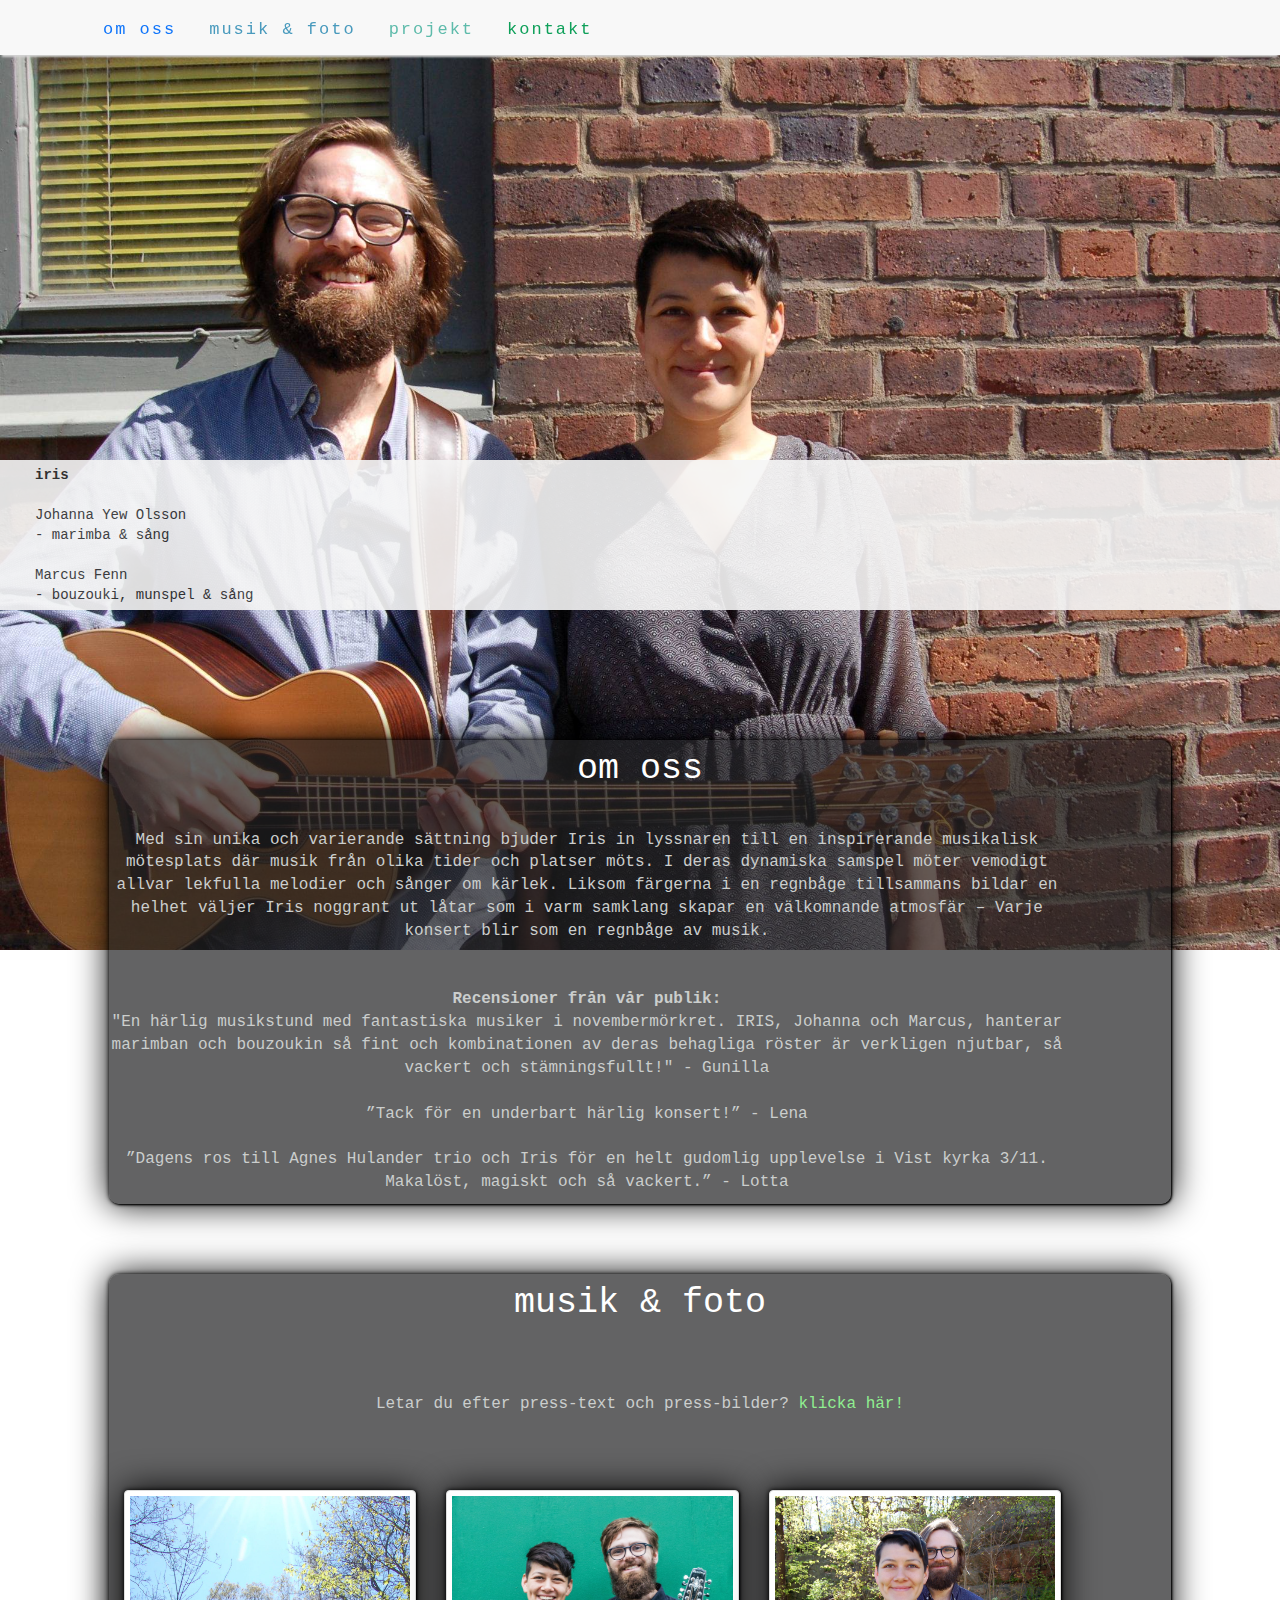
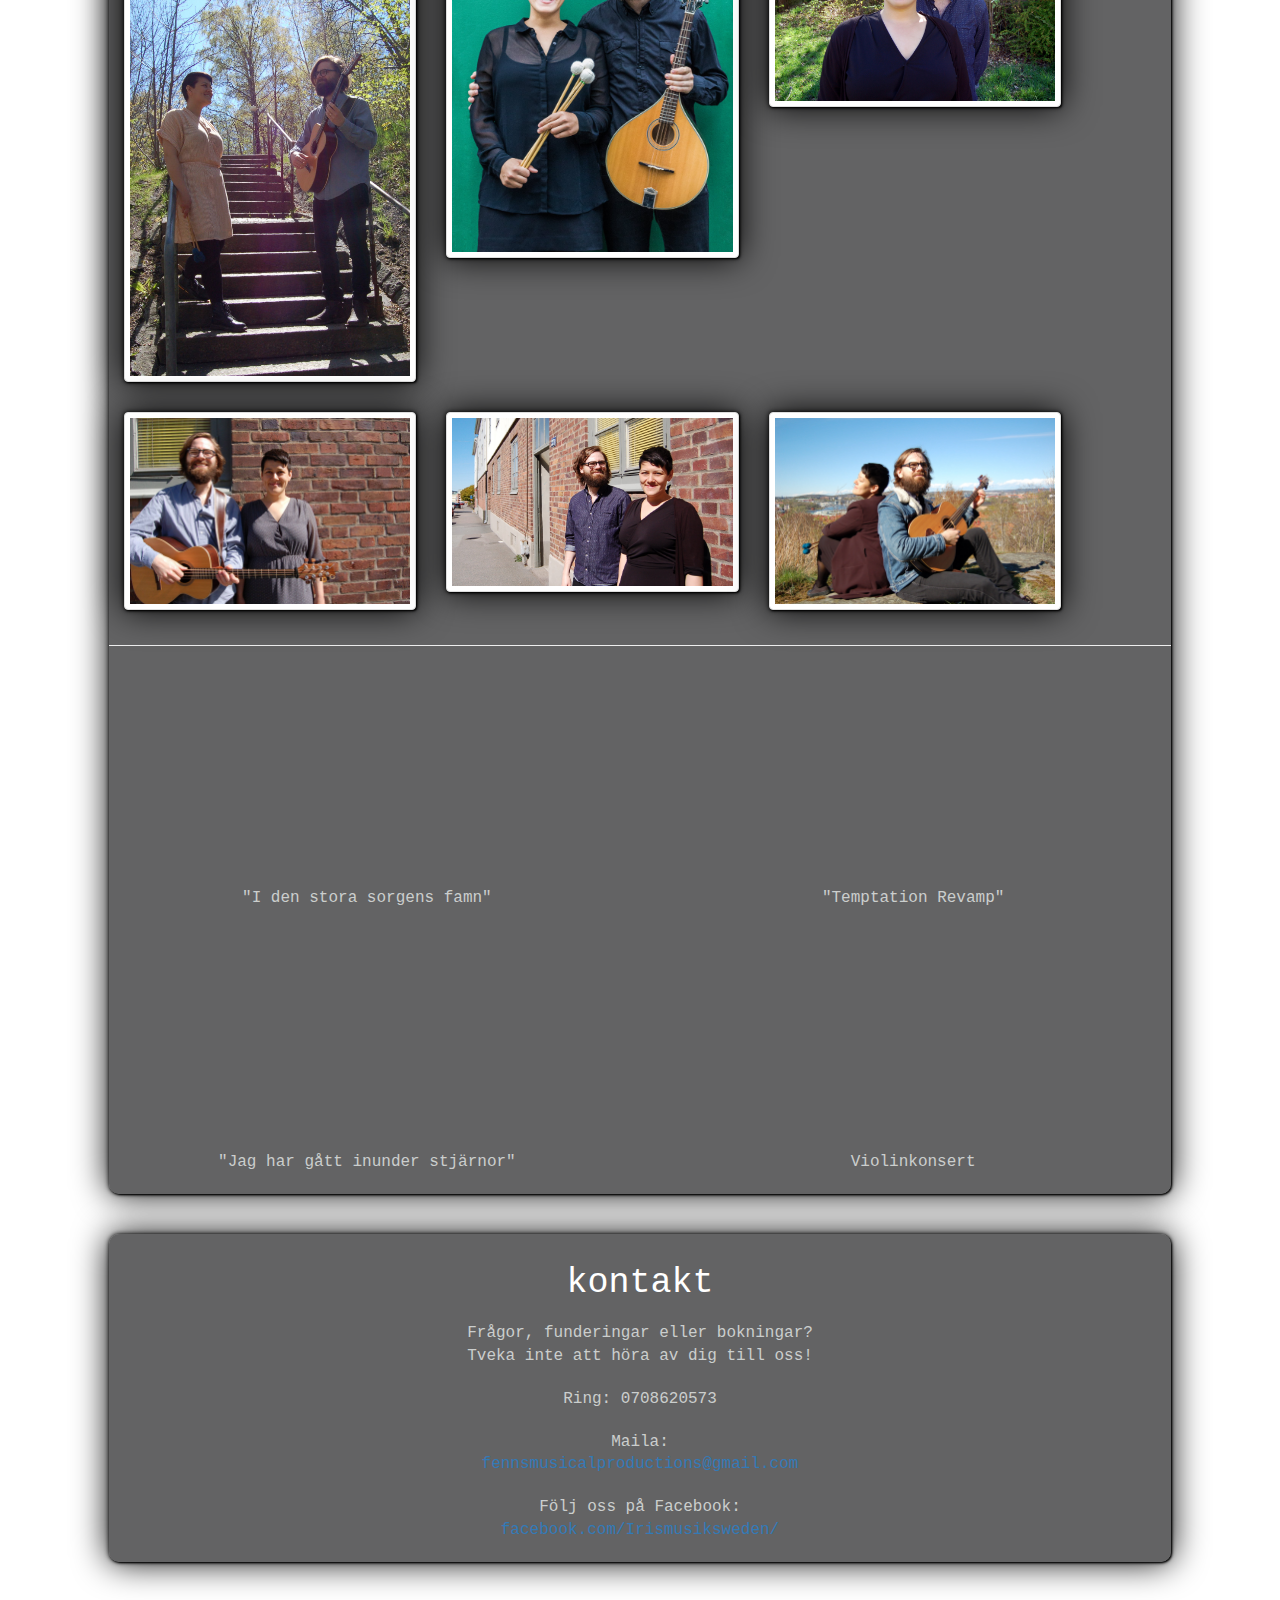
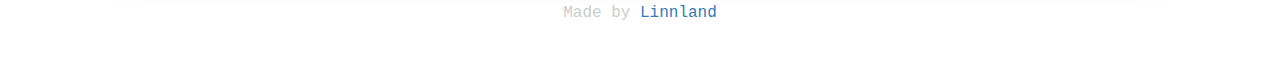
<file: index.html>
<!DOCTYPE html>
<html lang="en">

<head>
  <title>iris</title>
  <meta charset="utf-8" />
  <meta name="viewport" content="width=device-width, initial-scale=1" />
  <meta name="keywords" content="musik, boka band, folkmusik, 
      göteborg, göteborgsband, bröllopsmusik, bröllop, band till bröllop, band till begravning, " />
  <script src="https://code.jquery.com/jquery-3.4.1.slim.min.js"
    integrity="sha384-J6qa4849blE2+poT4WnyKhv5vZF5SrPo0iEjwBvKU7imGFAV0wwj1yYfoRSJoZ+n"
    crossorigin="anonymous"></script>
  <link rel="stylesheet" href="https://maxcdn.bootstrapcdn.com/bootstrap/3.4.1/css/bootstrap.min.css" />
  <link href="https://fonts.googleapis.com/css?family=Montserrat" rel="stylesheet" />
  <link rel="stylesheet" href="https://cdnjs.cloudflare.com/ajax/libs/font-awesome/4.7.0/css/font-awesome.min.css" />

  <link rel="stylesheet" type="text/css" href="style.css" />
</head>

<body>
  <!-- Navbar -->

  <div id="home"></div>
  <nav class="navbar navbar-default navbar-light bg-light">
    <div class="container">
      <div class="navbar-header">
        <button type="button" class="navbar-toggle" data-toggle="collapse" data-target="#myNavbar">
          <span class="icon-bar"></span>
          <span class="icon-bar"></span>
          <span class="icon-bar"></span>
        </button>
        <!--     
    <a class="navbar-brand" href="#home">
      <img src="./img/rainbow.png" class="nav-logo" alt="logotyp" />
    </a>-->
      </div>
      <div class="collapse navbar-collapse" id="myNavbar">
        <ul class="nav navbar-nav text-center">
          <li>
            <a href="#omoss" style="color: rgb(16, 117, 250)">om oss</a>
          </li>
          <li>
            <a href="#fotofilm" style="color: rgb(73, 154, 189)">musik & foto</a>
          </li>

          <li>
            <a href="#projekt" style="color: rgb(94, 187, 171)">projekt</a>
          </li>

          <li>
            <a href="#kontakt" style="color: rgb(15, 160, 90)">kontakt</a>
          </li>
        </ul>
      </div>
    </div>
  </nav>

  <div class="container">
    <div class="konstruktion">
      <!--
        <img src="img/vista2.png" class="vista" alt="logotyp" />
      </div>
    </div>
  -->
      <div class="info">
        <p></p>
        <p style="font-size: 35px; margin-top: -30px">iris</p>
        <p style="margin-top: -30px">
          Johanna Yew Olsson - marimba & sång<br />
          Marcus Fenn - bouzouki, munspel & sång
        </p>
      </div>
    </div>
  </div>
  <div class="first">
    <div class="col1">
      <div><b>iris</b></div>
      <br />
      <div>
        Johanna Yew Olsson<br />
        - marimba & sång<br /><br />
        Marcus Fenn<br />
        - bouzouki, munspel & sång
      
      </div>
    </div>
    <div class="col2">
     
      <br />
      <div>

      </div>
    </div>
  </div>

  <!-- <div class="goingon-sm">
    <p><b>på gång:</b></p>
    <p>
      
    </p>
  </div> -->

  <button onclick="topFunction()" id="myBtn" title="Go to top">upp</button>

  <div class="container-fluid" style="margin-top: 700px">
    <div id="omoss"></div>
    <div class="container-mode text-center">
      <h3 class="margin">om oss</h3>

      <!-- <a target="_blank" href="./img/omm-oss1.jpg">
        <img src="./img/omm-oss1.jpg" style="max-width: 300px" class="rounded mx-auto d-block"
          alt="personer på ett berg" /></a> -->


      <p class="under">
        Med sin unika och varierande sättning bjuder Iris in lyssnaren till en
        inspirerande musikalisk mötesplats där musik från olika tider och
        platser möts. I deras dynamiska samspel möter vemodigt allvar lekfulla
        melodier och sånger om kärlek. Liksom färgerna i en regnbåge
        tillsammans bildar en helhet väljer Iris noggrant ut låtar som i varm
        samklang skapar en välkomnande atmosfär – Varje konsert blir som en
        regnbåge av musik.
        <br /><br /><br />
        <b>Recensioner från vår publik:</b><br>
        "En härlig musikstund med fantastiska musiker i novembermörkret. IRIS,
        Johanna och Marcus, hanterar marimban och bouzoukin så fint och
        kombinationen av deras behagliga röster är verkligen njutbar, så
        vackert och stämningsfullt!" - Gunilla<br /><br />

        ”Tack för en underbart härlig konsert!” - Lena<br /><br />

        ”Dagens ros till Agnes Hulander trio och Iris för en helt gudomlig
        upplevelse i Vist kyrka 3/11. Makalöst, magiskt och så vackert.” -
        Lotta
      </p>
    </div>
  </div>

  <div id="fotofilm"></div>
  <div class="container-fluid">
    <div class="container-mode text-center">
      <h3 class="margin">musik & foto</h3>
      <p style="padding: 50px">
        Letar du efter press-text och press-bilder?
        <a href="press.html" style="color: lightgreen">klicka här!</a>
      </p>

      <div class="container">
        <div class="row text-center text-lg-left">
          <div class=".col-sm-4">
            <a target="_blank" href="./img/trappa.JPG">
              <img class="img-fluid img-thumbnail" style="float: left" src="./img/trappa.JPG"
                alt="två personer står i en trappa hållandes instrument" /></a>
          </div>
          <div class=".col-sm-4">
            <a target="_blank" href="./img/instru.jpg">
              <img class="img-fluid img-thumbnail" style="float: left" src="./img/instru.jpg" alt="musiker" /></a>
          </div>

          <div class=".col-sm-4">
            <a target="_blank" href="./img/yay-min.jpg">
              <img class="img-fluid img-thumbnail" style="float: left" src="./img/yay-min.jpg"
                alt="en kvinna som står framför en man" /></a>
          </div>
        </div>
      </div>
      <div class="container">
        <div class="row text-center text-lg-left">
          <div class=".col-sm-4">
            <a target="_blank" href="./img/irisbg.jpg">
              <img class="img-fluid img-thumbnail" style="float: left" src="./img/irisbg.jpg"
                alt="två musiker mot en telegvägg" /></a>
          </div>
          <div class=".col-sm-4">
            <a target="_blank" href="./img/andra_tegel.JPG">
              <img class="img-fluid img-thumbnail" style="float: left" src="./img/andra_tegel.JPG"
                alt="musiker framför tegelvägg" /></a>
          </div>

          <div class=".col-sm-4">
            <a target="_blank" href="./img/pose3.JPG">
              <img class="img-fluid img-thumbnail" style="float: left" src="./img/pose3.JPG"
                alt="två personer sitter på ett berg" /></a>
          </div>
        </div>
      </div>

      <hr />
      <div class="row">
        <div class="col-sm-6">
          <iframe min-width="100" height="215" src="https://www.youtube.com/embed/oC-wkX4282Y" frameborder="0"
            allow="accelerometer; autoplay; encrypted-media; gyroscope; picture-in-picture" allowfullscreen></iframe>
          <p>"I den stora sorgens famn"</p>
        </div>
        <div class="col-sm-6">
          <iframe min-width="100" height="215" src="https://www.youtube.com/embed/frJbdOiWxmQ" frameborder="0"
            allow="accelerometer; autoplay; encrypted-media; gyroscope; picture-in-picture" allowfullscreen></iframe>
          <p>"Temptation Revamp"</p>
        </div>
        <div class="col-sm-6">
          <iframe min-width="100" height="215" src="https://www.youtube.com/embed/dKW-dfOFehc" frameborder="0"
            allow="accelerometer; autoplay; encrypted-media; gyroscope; picture-in-picture" allowfullscreen></iframe>
          <p>"Jag har gått inunder stjärnor"</p>
        </div>
        <div class="col-sm-6">
          <iframe min-width="100" height="215" src="https://www.youtube.com/embed/nDUc1fxpm7U" frameborder="0"
            allow="accelerometer; autoplay; encrypted-media; gyroscope; picture-in-picture" allowfullscreen></iframe>
          <p>Violinkonsert</p>
        </div>
      </div>
    </div>
  </div>



  <div id="kontakt"></div>
  <div class="container-fluid text-center">
    <div class="container-mode container">
      <h3 class="margin" style="text-align: center">kontakt</h3>


      <p class="text-center w-responsive mx-auto mb-5">
        Frågor, funderingar eller bokningar? <br />Tveka inte att höra av dig
        till oss!
      </p>
      <p>Ring: 0708620573</p>
      <p>Maila: <a href="mailto:fennsmusicalproductions@gmail.com"><br>
          fennsmusicalproductions@gmail.com</a></p>
      <p>Följ oss på Facebook: <a href="https://www.facebook.com/Irismusiksweden/"><br>
          facebook.com/Irismusiksweden/</a></p>
    </div>
  </div>



  <!-- Footer -->
  <footer class="container-fluid text-center">
    <p>Made by <a href="mailto:lnnjsfssn@gmail.com">Linnland</a></p>
  </footer>


  <script src="https://cdn.jsdelivr.net/npm/popper.js@1.16.0/dist/umd/popper.min.js"
    integrity="sha384-Q6E9RHvbIyZFJoft+2mJbHaEWldlvI9IOYy5n3zV9zzTtmI3UksdQRVvoxMfooAo"
    crossorigin="anonymous"></script>
  <script src="https://stackpath.bootstrapcdn.com/bootstrap/4.4.1/js/bootstrap.min.js"
    integrity="sha384-wfSDF2E50Y2D1uUdj0O3uMBJnjuUD4Ih7YwaYd1iqfktj0Uod8GCExl3Og8ifwB6"
    crossorigin="anonymous"></script>
  <script src="https://ajax.googleapis.com/ajax/libs/jquery/3.5.1/jquery.min.js"></script>
  <script src="app.js"></script>
</body>

</html>
</file>
<file: style.css>
@charset "UTF-8";
* {
  background-size: cover;
  -webkit-background-size: cover;
  -moz-background-size: cover;
  -o-background-size: cover;
}

@media screen and (min-width: 1000px) {
  body {
    background-image: url("./img/irisbg.jpg");
    background-repeat: no-repeat;
    max-width: 100%;
    background-attachment: fixed;
    background-size: cover;
    background-position: 0px 50px;
  }
}

/*
@media screen and (max-width: 600px) {
  body {
    background-image: url("./img/ja00DSC_0193.JPG");
    background-position: center center;
    background-repeat: no-repeat;
    background-attachment: fixed;
    max-width: 100%;

    //background-position: -340px 0px;
  }
}*/
/*
@media screen and (max-width: 400px) {
  body {
    background-image: url("./img/bergsm.JPG");
    background-repeat: no-repeat;
    background-position: -10px 0px;
   

    background-attachment: fixed;
    -webkit-background-size: cover;
    -moz-background-size: cover;
    -o-background-size: cover;
    background-size: cover;
    max-width: 100%;

    //background-position: -340px 0px;
  }
}*/
@media (min-width: 400px) and (max-width: 1000px) {
  body {
    background-image: url("./img/irisbgsm.jpg");
    background-position: center 40px;
    background-repeat: no-repeat;
    background-size: cover;
    background-attachment: fixed;
    max-width: 100%;
  }
}

@media screen and (max-width: 400px) {
  body:after {
    content: "";
    position: fixed;
    /* stretch a fixed position to the whole screen */
    top: 0;
    height: 100vh;
    /* fix for mobile browser address bar appearing disappearing */
    left: 0;
    right: 0;
    z-index: -1;
    /* needed to keep in the background */
    background: url("./img/bergsm.JPG") center center;
    background-size: cover;
  }
}

#myBtn {
  display: none;
  /* Hidden by default */
  position: fixed;
  /* Fixed/sticky position */
  bottom: 20px;
  /* Place the button at the bottom of the page */
  right: 30px;
  /* Place the button 30px from the right */
  z-index: 99;
  /* Make sure it does not overlap */
  border: none;
  /* Remove borders */
  outline: none;
  /* Remove outline */
  background-color: white;
  /* Set a background color */
  opacity: 70%;
  font-family: "Courier New", Courier, monospace;
  color: black;
  /* Text color */
  cursor: pointer;
  /* Add a mouse pointer on hover */
  padding: 5px;
  /* Some padding */
  border-radius: 10px;
  /* Rounded corners */
  font-size: 14px;
  /* Increase font size */
}

#myBtn:hover {
  background-color: #a5a4a4;
  /* Add a dark-grey background on hover */
  color: white;
}

.konstruktion {
  position: relative;
  text-align: center;
  color: white;
  font-size: 25px;
  font-family: Courier, Courier New, monospace;
}

@media screen and (max-width: 999px) {
  .dold {
    display: none;
  }
}

.margin {
  color: white;
}

.centered-jumbo {
  background-color: rgba(42, 74, 103, 0.7);
  opacity: 80%;
  border-radius: 10px 10px 10px 10px;
  -webkit-box-shadow: 1px 1px 2px black, 0 0 35px black, 0 0 5px black;
          box-shadow: 1px 1px 2px black, 0 0 35px black, 0 0 5px black;
  max-width: 600px;
  margin: 0 auto;
  margin-top: 680px;
  margin-bottom: -600px;
  width: 95%;
}

.centered-jumbo p {
  font-size: 15px;
  font-family: Courier, Courier New, monospace;
  color: white;
}

.centered {
  position: absolute;
  top: 370px;
  left: 100px;
  background-color: black;
  border-radius: 10px 10px 10px 10px;
  -webkit-box-shadow: 1px 1px 2px black, 0 0 35px black, 0 0 5px black;
          box-shadow: 1px 1px 2px black, 0 0 35px black, 0 0 5px black;
  width: 470px;
  height: 260px;
  padding: 4px;
  opacity: 70%;
}

/*
@media screen and(max-width:2000px) {
  .centered {
    width: 500px;
    left: 45%;
    top: 45%;
  }
}

@media screen and(max-width:1200px) {
  .centered {
    width: 500px;
    left: 45%;
    top: 40%;
  }
}*/
@media screen and (min-width: 800px) {
  .jumbotron {
    display: none;
  }
}

.centered-p {
  font-size: 14px;
  color: white;
  font-family: Courier, Courier New, monospace;
}

@media screen and (max-width: 600px) {
  .centered {
    display: none;
  }
}

.under {
  margin-top: 30px;
  width: 95%;
}

@media screen and (min-width: 990px) {
  .under {
    width: 90%;
  }
}

/*
@media screen and(max-width:700px) {
  .centered-p {
    font-size: 11px;
  }
}*/
@media screen and (max-width: 400px) {
  .info {
    position: absolute;
    top: 70px;
    left: -12px;
    width: 345px;
  }
}

@media screen and (max-width: 400px) {
  .info {
    position: absolute;
    top: 70px;
    left: -12px;
    width: 345px;
  }
}

@media screen and (min-width: 400px) {
  .info {
    display: none;
  }
}

/*
@media screen and (min-width: 600px) {
  .info {
    width: 370px;
    margin-top: 70px;
    margin-left: 250px;
    height: 70px;
    background-color: whitesmoke;
    opacity: 60%;
  }
}

.info p {
  font-family: $myFont;
  font-size: 15px;
  color: black;
  text-align: left;
  text-shadow: 1px 2px 2px rgba(233, 232, 232, 0.3);
}*/
/*
.vista {
  position: absolute;
  top: 70px;
  right: 70px;
  width: 20%;
  opacity: 80%;
}

@media screen and (max-width: 600px) {
  .vista {
    top: 80px;
    left: 10px;
  }
}
*/
/*
@media screen and(max-width:400px) {
  .centered {
    display: none;
  }
}*/
@media screen and (max-width: 400px) {
  .first {
    position: absolute;
    background-color: whitesmoke;
    opacity: 70%;
    top: 150px;
    width: 85%;
    height: 120px;
    text-align: center;
  }
}

@media screen and (min-width: 400px) {
  .first {
    position: absolute;
    background-color: whitesmoke;
    opacity: 90%;
    top: 460px;
    width: 100%;
    max-height: 400px;
    padding: 5px;
  }
}

@media screen and (min-width: 400px) {
  .col1 {
    float: left;
    width: 250px;
    padding-left: 30px;
    font-family: Courier, Courier New, monospace;
  }
}

@media screen and (min-width: 400px) {
  .col2 {
    float: left;
    width: 350px;
    padding-left: 30px;
    margin-left: 100px;
    font-family: Courier, Courier New, monospace;
  }
}

@media screen and (max-width: 710px) {
  .col2 {
    margin-left: -20px;
  }
}

@media screen and (max-width: 591px) {
  .col2 {
    margin-left: -1px;
    margin-top: 5px;
  }
}

@media screen and (max-width: 400px) {
  .first {
    display: none;
  }
}

@media screen and (max-width: 400px) {
  .goingon-sm {
    position: absolute;
    background-color: whitesmoke;
    opacity: 60%;
    width: 90%;
    top: 170px;
    height: 110px;
  }
}

@media screen and (max-width: 400px) {
  .goingon-sm p {
    font-size: 12px;
    font-family: Courier, Courier New, monospace;
    color: black;
    padding-left: 5px;
  }
}

@media screen and (min-width: 400px) {
  .goingon-sm {
    display: none;
  }
}

@media screen and (min-width: 400px) {
  .goingon-sm p {
    display: none;
  }
}

/*
.left {
  float: left;
  font-family: $myFont;
  color: black;
}
.right {
  float: right;
  font-family: $myFont;
  color: black;
}*/
p {
  font-size: 16px;
  color: #cbcecd;
  padding-bottom: 10px;
}

@media screen and (max-width: 700px) {
  p {
    font-size: 15px;
  }
}

@media screen and (max-width: 600px) {
  #omoss {
    margin-top: 40px;
  }
}

@media screen and (max-width: 600px) {
  .omoss {
    margin-top: 360px;
  }
}

@media only screen and (min-width: 992px) {
  .projekt {
    display: none;
    width: 100%;
  }
}

/*
@media only screen and (min-width: 992px) {
  a img {
    -webkit-transition: -webkit-filter 0.4s ease-in-out;
    transition: -webkit-filter 0.4s ease-in-out;
    transition: filter 0.4s ease-in-out;
    transition: filter 0.4s ease-in-out, -webkit-filter 0.5s ease-in-out;
    -webkit-filter: grayscale(100%);
    /* Ch 23+, Saf 6.0+, BB 10.0+ */
/* FF 35+ 
  }
}*/
/*
@media only screen and (min-width: 992px) {
  img:hover {
    -webkit-filter: grayscale(0%);
    /* Ch 23+, Saf 6.0+, BB 10.0+ */
/* FF 35+ 
  }
}*/
/*
@media only screen and (min-width: 992px) {
  a img {
    -webkit-filter: grayscale(100%);
    filter: grayscale(100%);
  }
}*/
/*
//för att text ska synas vid hover på img(a)
@media only screen and (min-width: 992px) {
  a:hover + div {
    display: block;
    color: white;
    padding: 30px;
  }
}

@media only screen and (max-width: 992px) {
  a + div {
    display: block;
    color: white;
    padding: 30px;
  }
}*/
/* samma effekt som ovanstående?
//så text syns utan hover i små skärmar
@media only screen and(max-width:992px) {
  .projekt {
    display: block;
    color: #cbcecd;
    width: 100%;
  }
}*/
.img-fluid {
  display: block;
  margin-left: auto;
  margin-right: auto;
  margin-top: 90px;
  max-width: 25%;
  -webkit-box-shadow: 1px 1px 2px black, 0 0 35px black, 0 0 5px black;
  box-shadow: 1px 1px 2px black, 0 0 35px black, 0 0 5px black;
}

/*
.img-fluid:hover {
  -webkit-filter: sepia(15%);
  filter: sepia(15%);
}*/
@media screen and (max-width: 800px) {
  .img-fluid {
    width: 45%;
  }
}

.container-fluid {
  padding-top: 20px;
  padding-bottom: 20px;
}

.navbar {
  position: fixed;
  z-index: 1;
  padding-top: 10px;
  border: 0;
  -webkit-box-shadow: 0 4px 2px -2px lightgray;
          box-shadow: 0 4px 2px -2px lightgray;
  border-radius: 0;
  margin-bottom: 0;
  width: 100%;
  font-size: 12px;
  letter-spacing: 4px;
}

.nav-logo {
  width: 13%;
  margin-top: -18px;
}

@media screen and (min-width: 1300px) {
  .nav-logo {
    margin-top: -10px;
  }
}

.navbar-nav li {
  margin-top: 4px;
}

@media screen and (min-width: 750px) {
  .navbar-nav li {
    letter-spacing: 2px;
    font-size: 17px;
  }
}

@media screen and (min-width: 1300px) {
  .navbar-nav li {
    margin-top: 5px;
    font-size: 17px;
  }
}

@media screen and (max-width: 770px) {
  .navbar-nav li a {
    font-size: 17px;
  }
}

.navbar-nav li a:hover {
  color: #71e66b !important;
  font-size: 18px;
}

.navbar-collapse li {
  margin-left: 3px;
  margin-top: -5px;
}

.text-center {
  font-family: Courier, Courier New, monospace;
  color: #cbcecd;
}

ul a {
  color: #c3eafc;
}

ul a:hover {
  color: #cec8c8;
  text-decoration: none;
}

h3 {
  font-family: Courier, Courier New, monospace;
  font-size: 35px;
  text-align: center;
  padding: 10px;
  color: white;
}

.underrubrik {
  font-family: Courier, Courier New, monospace;
  font-size: 18px;
  margin-top: -35px;
  color: #999393;
}

.responsive {
  margin-top: 50px;
  max-width: 1050px;
  -webkit-box-shadow: 1px 1px 2px black, 0 0 35px black, 0 0 5px black;
          box-shadow: 1px 1px 2px black, 0 0 35px black, 0 0 5px black;
}

@media screen and (max-width: 800px) {
  .responsive {
    margin-top: 100px;
    max-width: 750px;
  }
}

.container-mode {
  margin: 0 auto;
  width: 85%;
  background-color: rgba(33, 33, 34, 0.7);
  border-radius: 10px 10px 10px 10px;
  -webkit-box-shadow: 1px 1px 2px black, 0 0 35px black, 0 0 5px black;
          box-shadow: 1px 1px 2px black, 0 0 35px black, 0 0 5px black;
}

@media screen and (max-width: 992px) {
  .container-mode {
    width: 98%;
  }
}

@media screen and (max-width: 600px) {
  .container-mode {
    width: 98%;
    -webkit-box-shadow: 1px 1px 4px #dfdddd, 0 0 50px #dfdddd, 0 0 5px #a7a4a4;
            box-shadow: 1px 1px 4px #dfdddd, 0 0 50px #dfdddd, 0 0 5px #a7a4a4;
  }
}

@media screen and (min-width: 992px) {
  .container-mode img {
    margin: 15px;
    float: left;
    width: 350px;
    padding: 5px;
  }
}

@media screen and (max-width: 992px) {
  .container-mode img {
    margin: 15px;
    width: 250px;
    padding: 5px;
  }
}

.col-sm-4 {
  display: -webkit-box;
  display: -ms-flexbox;
  display: flex;
  -webkit-box-pack: center;
      -ms-flex-pack: center;
          justify-content: center;
}

/* finns redan??
@media screen and (max-width: 800px) {
  .container-mode img {
    float: left;
  }
}*/
/*

//js text-slide
.dot {
  transition: background-color 7s ease;
}

.mySlides {
  display: none;
}

.slideshow-container {
  background-color: rgb(0, 0, 0);
  max-width: 1000px;
  height: 130px;
  position: relative;
  margin: auto;
  bottom: 200px;
  left: 90px;
  opacity: 0.7;
}

@media screen and (max-width: 800px) {
  .slideshow-container {
    bottom: 20px;
  }
}

.text {
  color: white;
  font-size: 18px;
  font-family: $myFont;
  padding: 12px 12px;
  width: 100%;
  margin: auto;
  text-align: center;
}
//slide text
@media screen and (max-width: 700px) {
  .text {
    position: relative;
    font-size: 12px;
    letter-spacing: -0.3px;
    line-height: 93%;
  }
}

//text slide mindre
@media only screen and (max-width: 300px) {
  .text {
    font-size: 11px;
  }
}

//slide layer
.layer {
  position: absolute;
  width: 100%;
  height: 50px;
  margin-top: 100px;
  opacity: 0.6;
}



.fade {
  -webkit-animation-name: fade;
  -webkit-animation-duration: 7s;
  animation-name: fade;
  animation-duration: 7s;
} //
//face slide
@-webkit-keyframes fade {
  from {
    opacity: 0.9;
  }
  to {
    opacity: 1;
  }
}

@keyframes fade {
  from {
    opacity: 0.9;
  }
  to {
    opacity: 1;
  }
}
@keyframes fade {
  from {
    opacity: 0.9;
  }
  to {
    opacity: 1;
  }
}
*/
#contact-form {
  font-size: 16px;
  color: #cbcecd;
  padding-bottom: 10px;
  font-weight: lighter;
  letter-spacing: 1px;
}

#contactform {
  padding: 10px;
}

.btn-primary {
  background-color: whitesmoke;
  color: black;
  font-family: Courier, Courier New, monospace;
}

.btn-primary:hover {
  background-color: #dad6d6;
  color: black;
}

.fas p {
  font-size: 16px;
  padding: 3px;
}
/*# sourceMappingURL=style.css.map */
</file>
